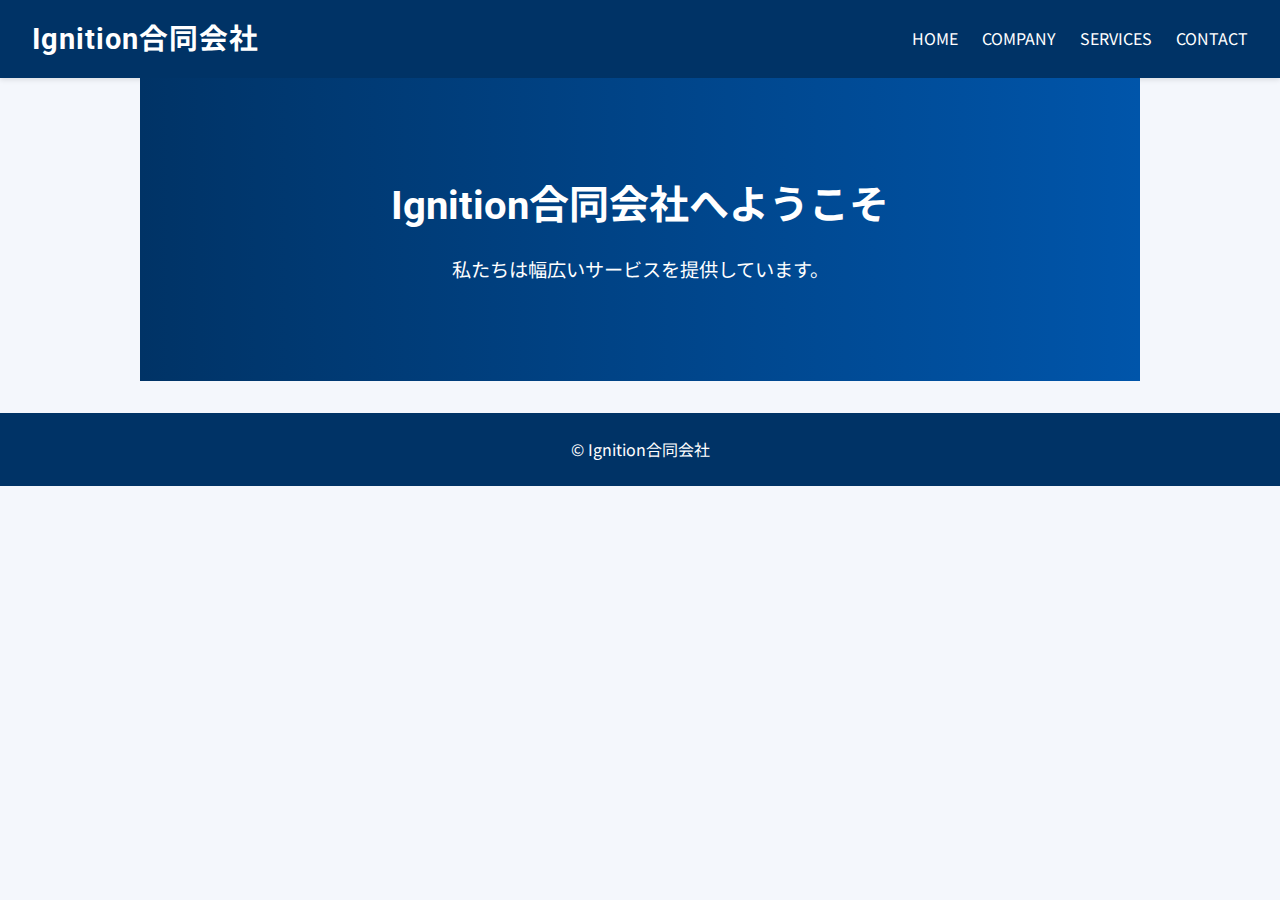
<file: index.html>
<!DOCTYPE html>
<html lang="ja">
<head>
    <link href="https://fonts.googleapis.com/css2?family=Noto+Sans+JP:wght@400;500;700&family=Roboto:wght@400;700&display=swap" rel="stylesheet">

  <meta charset="UTF-8">
  <meta name="viewport" content="width=device-width, initial-scale=1.0">
  <title>Ignition合同会社</title>
  <link rel="stylesheet" href="style.css">
</head>
<body>
  <header>
    <nav class="navbar">
      <div class="logo">Ignition合同会社</div>
      <ul class="nav-links">
        <li><a href="index.html">HOME</a></li>
        <li><a href="about.html">COMPANY</a></li>
        <li><a href="services.html">SERVICES</a></li>
        <li><a href="contact.html">CONTACT</a></li>
      </ul>
    </nav>
  </header>

  <main>
    <section class="hero">
      <h1>Ignition合同会社へようこそ</h1>
      <p>私たちは幅広いサービスを提供しています。</p>
    </section>
  </main>

  <footer>
    <p>&copy; Ignition合同会社</p>
  </footer>
</body>
</html>
</file>
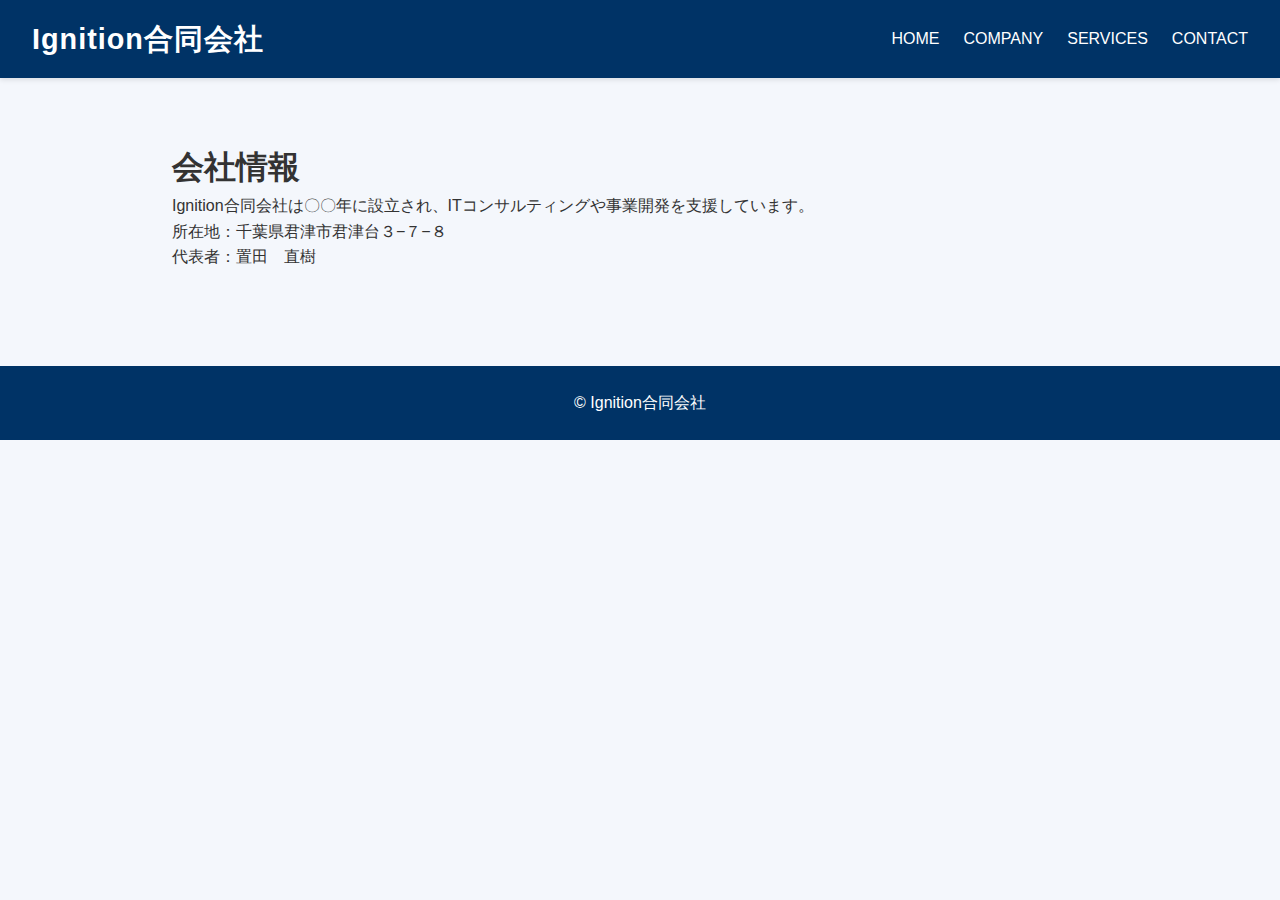
<file: about.html>
<!DOCTYPE html>
<html lang="ja">
<head>
  <meta charset="UTF-8">
  <meta name="viewport" content="width=device-width, initial-scale=1.0">
  <title>会社情報 - Ignition合同会社</title>
  <link rel="stylesheet" href="style.css">
</head>
<body>
  <header>
    <nav class="navbar">
      <div class="logo">Ignition合同会社</div>
      <ul class="nav-links">
        <li><a href="index.html">HOME</a></li>
        <li><a href="about.html">COMPANY</a></li>
        <li><a href="services.html">SERVICES</a></li>
        <li><a href="contact.html">CONTACT</a></li>
      </ul>
    </nav>
  </header>


  <main>
    <section>
      <h1>会社情報</h1>
      <p>Ignition合同会社は〇〇年に設立され、ITコンサルティングや事業開発を支援しています。</p>
      <p>所在地：千葉県君津市君津台３−７−８</p>
      <p>代表者：置田　直樹</p>
    </section>
  </main>

  <footer>
    <p>&copy; Ignition合同会社</p>
  </footer>
</body>
</html>
</file>
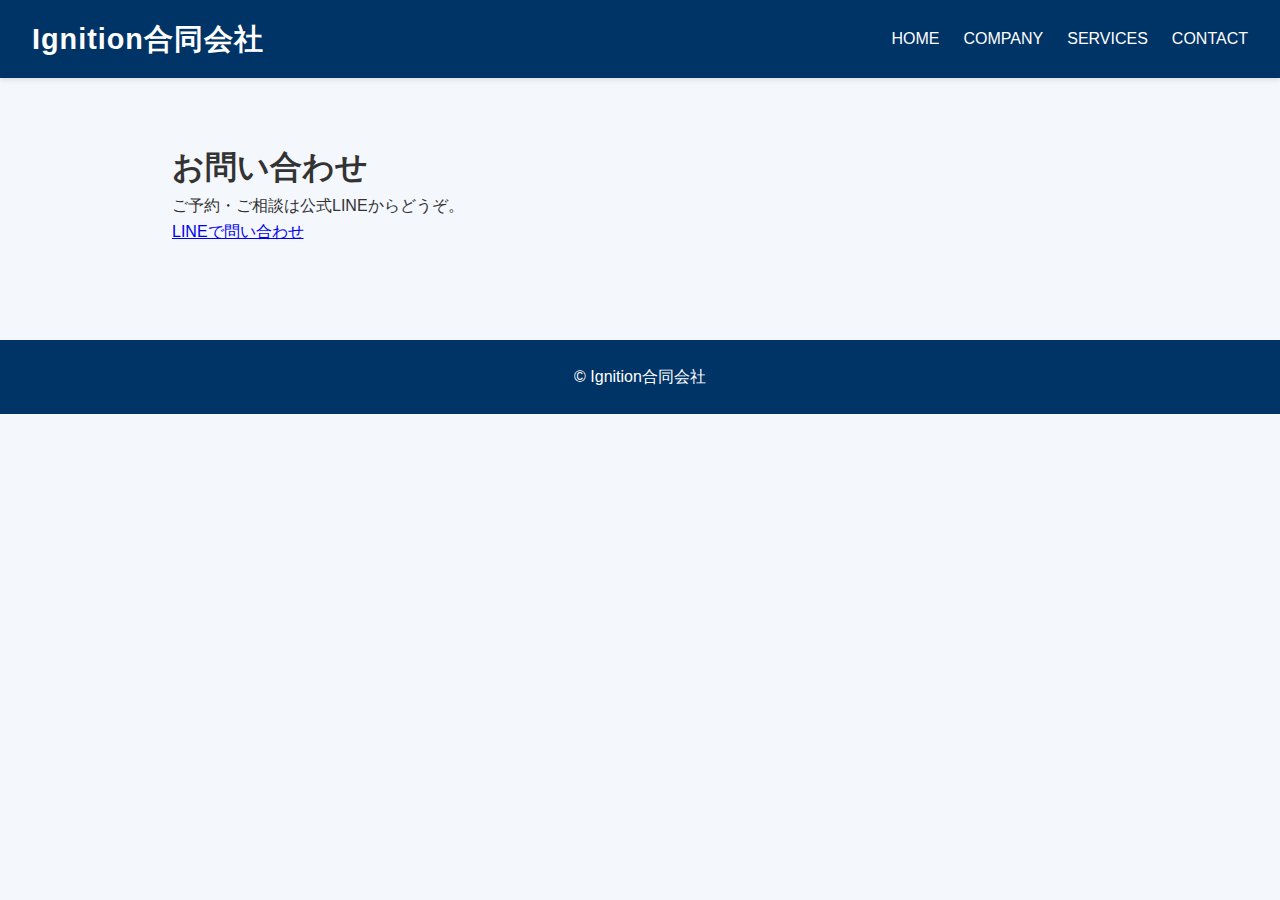
<file: contact.html>
<!DOCTYPE html>
<html lang="ja">
<head>
  <meta charset="UTF-8">
  <meta name="viewport" content="width=device-width, initial-scale=1.0">
  <title>お問い合わせ - Ignition合同会社</title>
  <link rel="stylesheet" href="style.css">
</head>
<body>
  <header>
    <nav class="navbar">
      <div class="logo">Ignition合同会社</div>
      <ul class="nav-links">
        <li><a href="index.html">HOME</a></li>
        <li><a href="about.html">COMPANY</a></li>
        <li><a href="services.html">SERVICES</a></li>
        <li><a href="contact.html">CONTACT</a></li>
      </ul>
    </nav>
  </header>


  <main>
    <section>
      <h1>お問い合わせ</h1>
      <p>ご予約・ご相談は公式LINEからどうぞ。</p>
      <a href="https://lin.ee/XXXXXX" target="_blank" class="line-btn">LINEで問い合わせ</a>
    </section>
  </main>

  <footer>
    <p>&copy; Ignition合同会社</p>
  </footer>
</body>
</html>
</file>
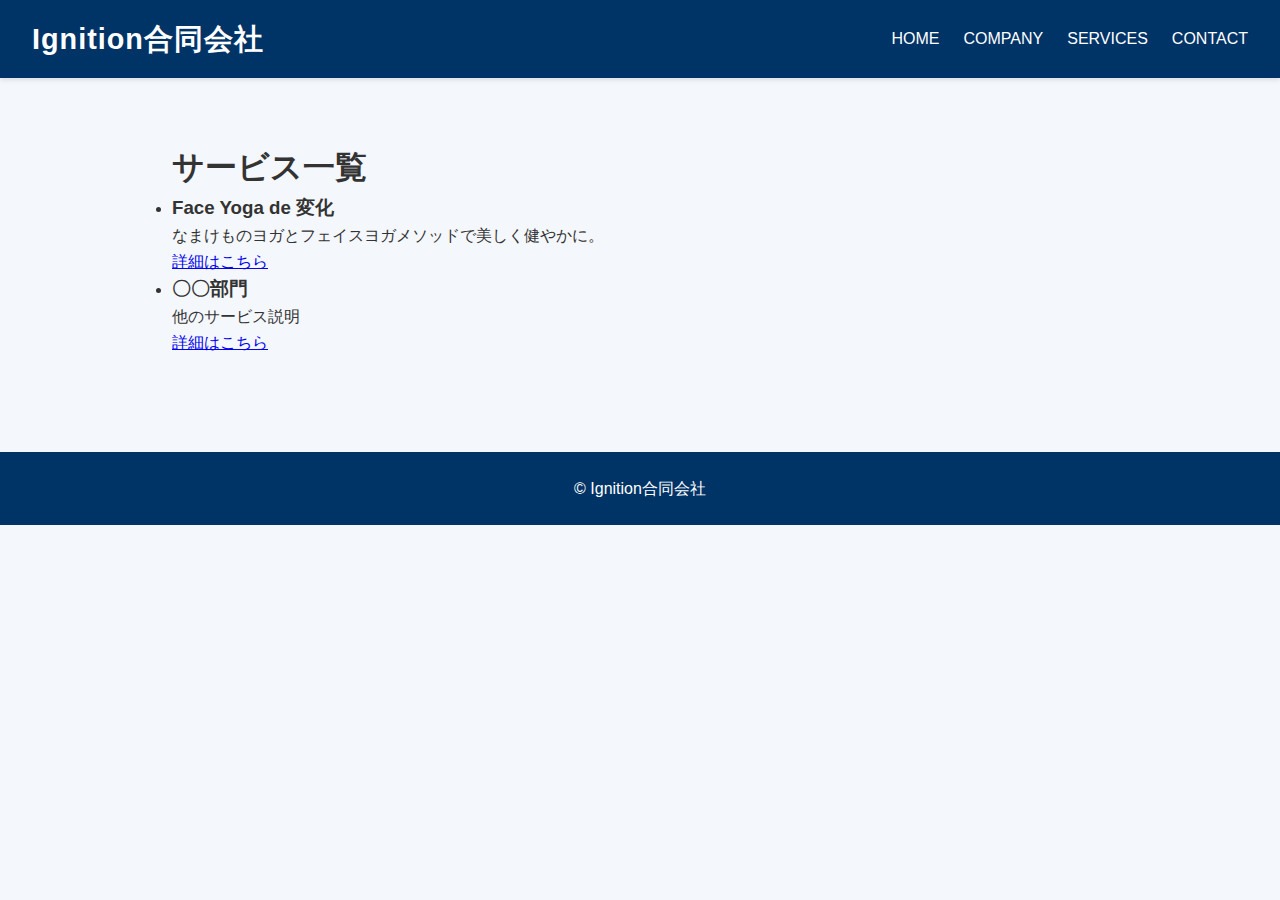
<file: services.html>
<!DOCTYPE html>
<html lang="ja">
<head>
  <meta charset="UTF-8">
  <meta name="viewport" content="width=device-width, initial-scale=1.0">
  <title>サービス - Ignition合同会社</title>
  <link rel="stylesheet" href="style.css">
</head>
<body>
  <header>
    <nav class="navbar">
      <div class="logo">Ignition合同会社</div>
      <ul class="nav-links">
        <li><a href="index.html">HOME</a></li>
        <li><a href="about.html">COMPANY</a></li>
        <li><a href="services.html">SERVICES</a></li>
        <li><a href="contact.html">CONTACT</a></li>
      </ul>
    </nav>
  </header>


  <main>
    <section>
      <h1>サービス一覧</h1>
      <ul>
        <li>
          <h3>Face Yoga de 変化</h3>
          <p>なまけものヨガとフェイスヨガメソッドで美しく健やかに。</p>
          <a href="yoga/">詳細はこちら</a>
        </li>
        <li>
          <h3>〇〇部門</h3>
          <p>他のサービス説明</p>
          <a href="#">詳細はこちら</a>
        </li>
      </ul>
    </section>
  </main>

  <footer>
    <p>&copy; Ignition合同会社</p>
  </footer>
</body>
</html>
</file>
<file: style.css>
/* リセット */
*,
*::before,
*::after {
  margin: 0;
  padding: 0;
  box-sizing: border-box;
}

/* ベース設定 */
body {
  font-family: 'Noto Sans JP', 'Roboto', sans-serif;
  line-height: 1.6;
  color: #333;
  background-color: #f4f7fc;
}

.navbar .logo {
  font-family: 'Roboto', 'Noto Sans JP', sans-serif;
  font-weight: 700;
  letter-spacing: 1px;
}
.hero {
  background: linear-gradient(to right, #003366, #0055aa); /* 青系のグラデーション */
  color: #fff;
  text-align: center;
  padding: 6rem 2rem;
  /* background-image や ::before は不要になるため削除 */
}
/* .hero::before も削除してください */
.hero h1 {
  font-family: 'Roboto', 'Noto Sans JP', sans-serif;
  font-weight: 700;
}


/* ヘッダー */
header {
  background-color: #003366; /* 濃い青 */
  color: #fff;
  padding: 1rem 2rem;
  box-shadow: 0 2px 5px rgba(0, 0, 0, 0.1);
}

.navbar {
  display: flex;
  justify-content: space-between;
  align-items: center;
}

.navbar .logo {
  font-size: 1.8rem;
  font-weight: bold;
}

.nav-links {
  list-style: none;
  display: flex;
  gap: 1.5rem;
}

.nav-links a {
  text-decoration: none;
  color: #fff;
  font-size: 1rem;
  transition: color 0.3s ease;
}

.nav-links a:hover {
  color: #ffcc00; /* ゴールド */
}

/* ヒーローセクション */


.hero h1 {
  font-size: 2.5rem;
  font-weight: bold;
  margin-bottom: 1rem;
  z-index: 1;
}

.hero p {
  font-size: 1.2rem;
  z-index: 1;
}

/* フッター */
footer {
  background-color: #003366;
  color: #fff;
  text-align: center;
  padding: 1.5rem;
  margin-top: 2rem;
}

footer p {
  font-size: 1rem;
}

/* レスポンシブ対応 */
@media (max-width: 768px) {
  .nav-links {
    flex-direction: column;
    gap: 1rem;
  }

  .hero h1 {
    font-size: 2rem;
  }

  .hero p {
    font-size: 1rem;
  }
}
/* 共通 */
section {
  padding: 4rem 2rem;
  max-width: 1000px;
  margin: 0 auto;
}

/* 見出し */
section h2 {
  font-family: 'Roboto', 'Noto Sans JP', sans-serif;
  font-size: 2rem;
  color: #003366;
  text-align: center;
  margin-bottom: 2rem;
  position: relative;
}

section h2::after {
  content: "";
  display: block;
  width: 60px;
  height: 3px;
  background: #0066cc;
  margin: 0.5rem auto 0;
  border-radius: 2px;
}

/* About（会社情報） */
.about p {
  line-height: 1.8;
  font-size: 1rem;
  color: #444;
  text-align: center;
  max-width: 800px;
  margin: 0 auto;
}

/* Services（サービス一覧） */
.services-list {
  display: grid;
  grid-template-columns: repeat(auto-fit, minmax(280px, 1fr));
  gap: 2rem;
}

.service-item {
  background: #fff;
  border: 1px solid #e5e5e5;
  border-radius: 12px;
  padding: 2rem;
  box-shadow: 0 6px 16px rgba(0,0,0,0.05);
  transition: transform 0.2s ease, box-shadow 0.2s ease;
  text-align: center;
}

.service-item:hover {
  transform: translateY(-5px);
  box-shadow: 0 10px 20px rgba(0,0,0,0.1);
}

.service-item h3 {
  font-size: 1.3rem;
  color: #003366;
  margin-bottom: 1rem;
}

.service-item p {
  font-size: 0.95rem;
  color: #666;
  line-height: 1.6;
}

/* Company（会社概要表） */
.company-table {
  width: 100%;
  border-collapse: collapse;
  margin: 2rem auto;
  max-width: 800px;
  font-size: 0.95rem;
}

.company-table th,
.company-table td {
  border: 1px solid #ddd;
  padding: 1rem;
  text-align: left;
}

.company-table th {
  background: #f0f6ff;
  font-weight: bold;
  color: #003366;
  width: 25%;
}

/* Contact（お問い合わせフォーム） */
.contact-form {
  max-width: 600px;
  margin: 0 auto;
  display: flex;
  flex-direction: column;
  gap: 1rem;
}

.contact-form label {
  font-weight: bold;
  margin-bottom: 0.5rem;
  color: #003366;
}

.contact-form input,
.contact-form textarea {
  padding: 0.8rem;
  border: 1px solid #ccc;
  border-radius: 6px;
  font-size: 1rem;
}

.contact-form input:focus,
.contact-form textarea:focus {
  border-color: #0066cc;
  outline: none;
  box-shadow: 0 0 0 2px rgba(0,102,204,0.2);
}

.contact-form button {
  padding: 1rem;
  border: none;
  border-radius: 6px;
  background: #0066cc;
  color: #fff;
  font-size: 1rem;
  cursor: pointer;
  transition: background 0.2s ease;
}

.contact-form button:hover {
  background: #004a99;
}
</file>
